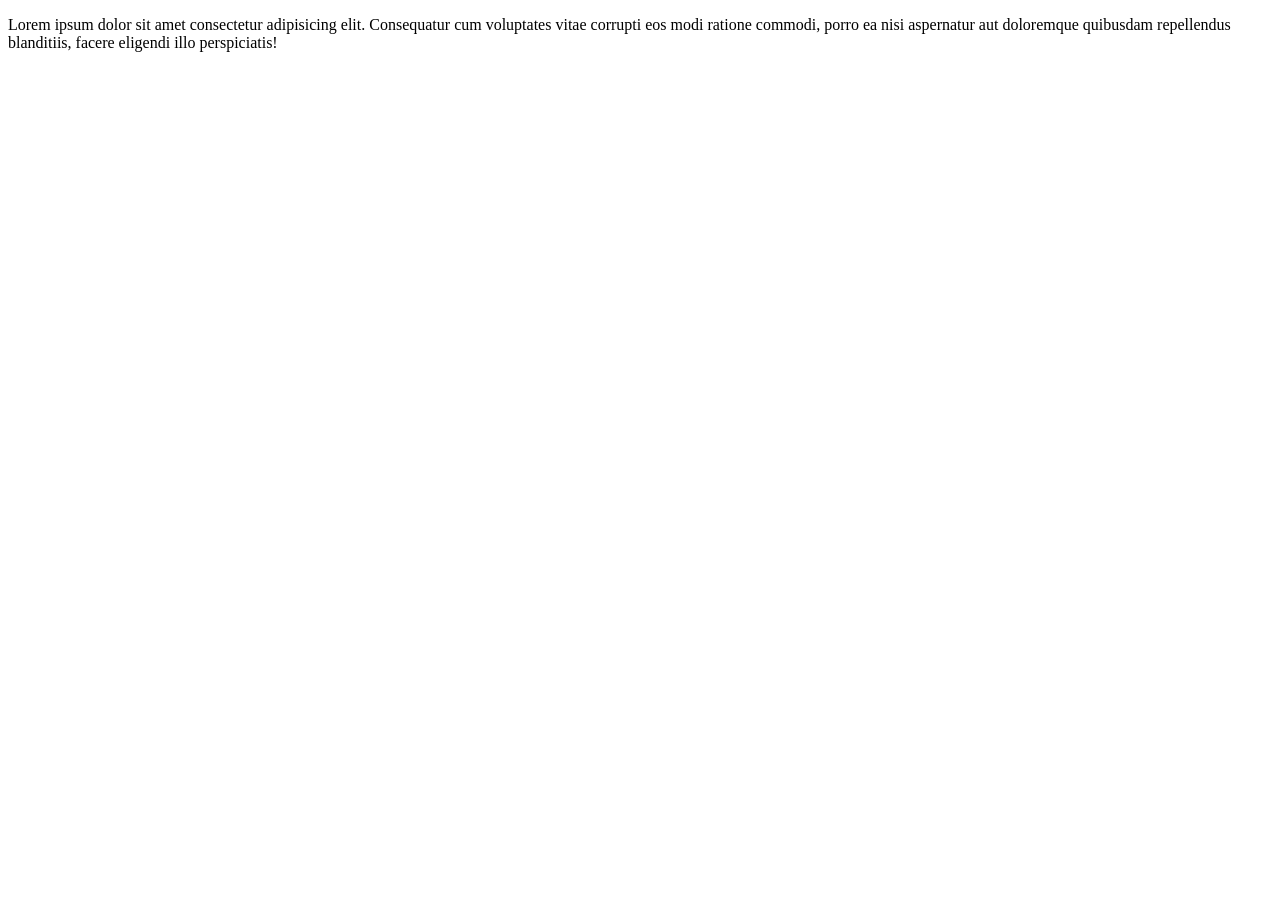
<file: Ejemplos/Javascript/dom.html>
<!DOCTYPE html>
<html lang="en">

<head>
    <meta charset="UTF-8">
    <meta name="viewport" content="width=device-width, initial-scale=1.0">
    <title>Document</title>
</head>

<body>
    <div>
        <p>Lorem ipsum dolor sit amet consectetur adipisicing elit. Consequatur cum voluptates vitae corrupti eos modi ratione commodi, porro ea nisi aspernatur aut doloremque quibusdam repellendus blanditiis, facere eligendi illo perspiciatis!</p>
    </div>
</body>

</html>
</file>
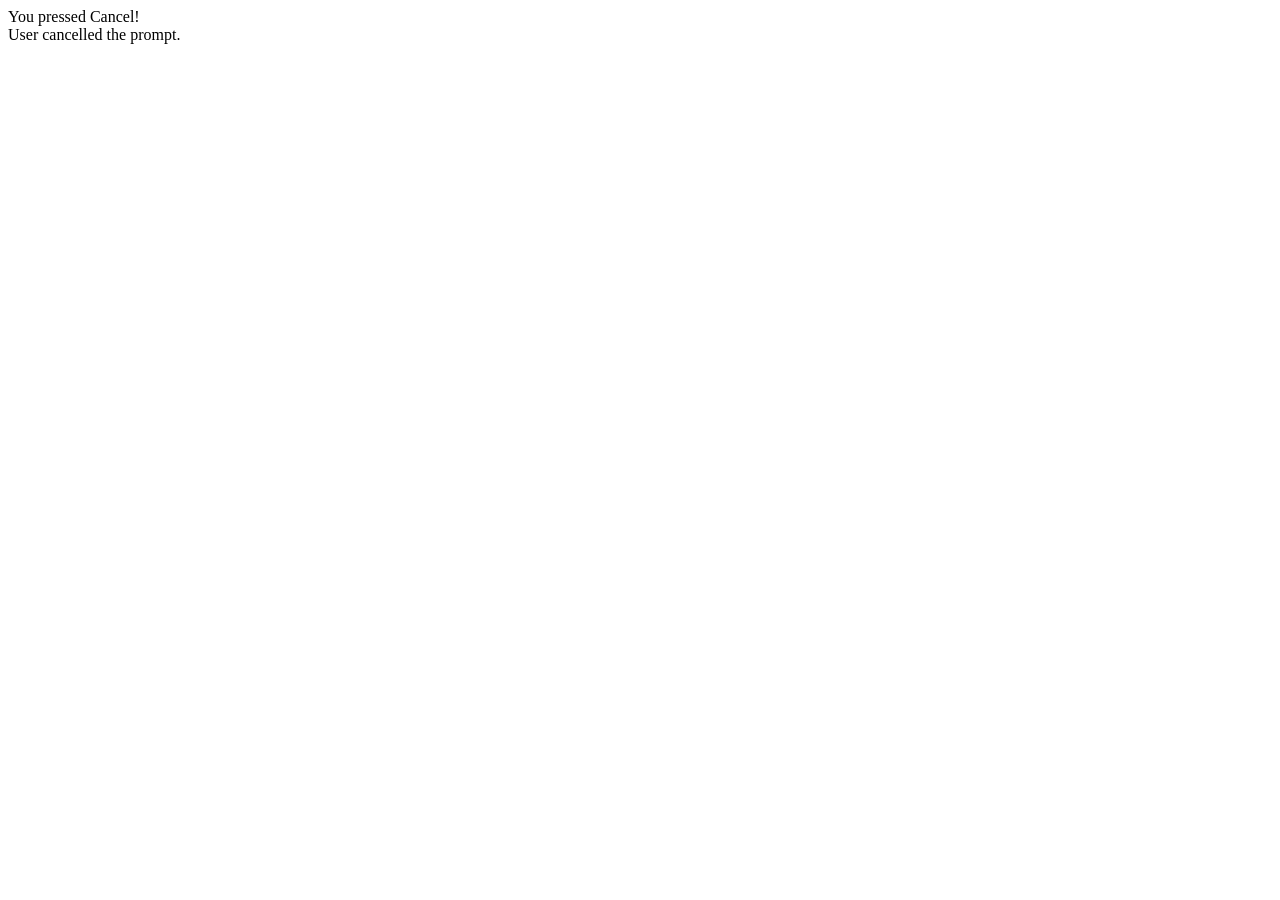
<file: Ejemplos/Javascript/popup-boxes.html>
<!DOCTYPE html>
<html lang="en">
<head>
    <meta charset="UTF-8">
    <meta name="viewport" content="width=device-width, initial-scale=1.0">
    <title>Ejemplos JS</title>
    <script src="popup-boxes.js"></script>
</head>
<body>
    
</body>
</html>
</file>
